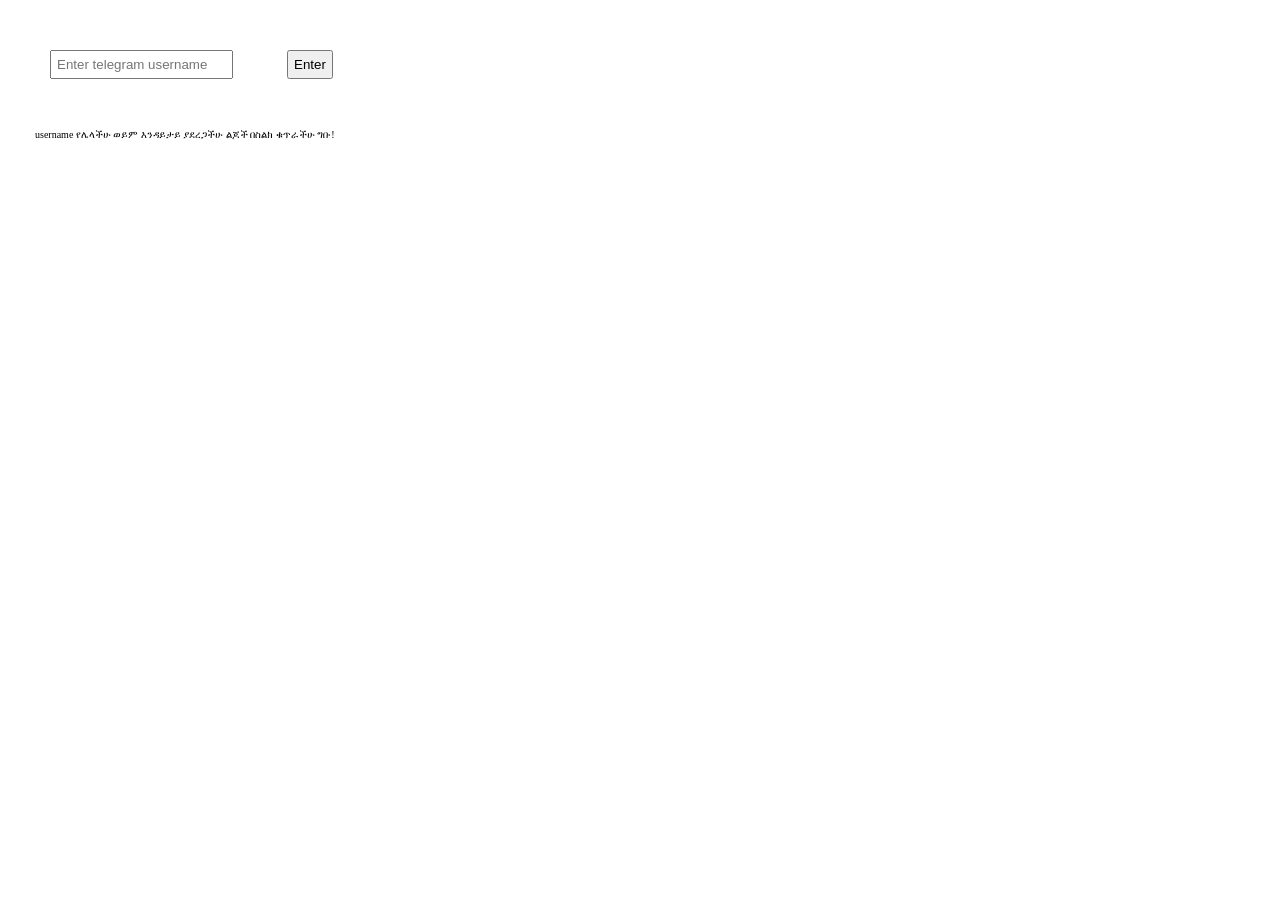
<file: Index.html>
<html lang="en">
  <head>
    <meta charset="utf-8">
    <title>የቅዱስ ሚካኤል ማሕበር ልጆች library</title>
     <link rel="stylesheet" href="wave.css">
     <script src="wave.js"></script>
  </head>
  <body>
    <input placeholder="Enter telegram username" id="username">
    <button onclick="checkUser()">Enter</button><br>
    <span>username የሌላችሁ ወይም እንዳይታይ ያደረጋችሁ ልጆች በስልክ ቁጥራችሁ ግቡ!</span>
    <p id="message"></p>
  </body>
</file>
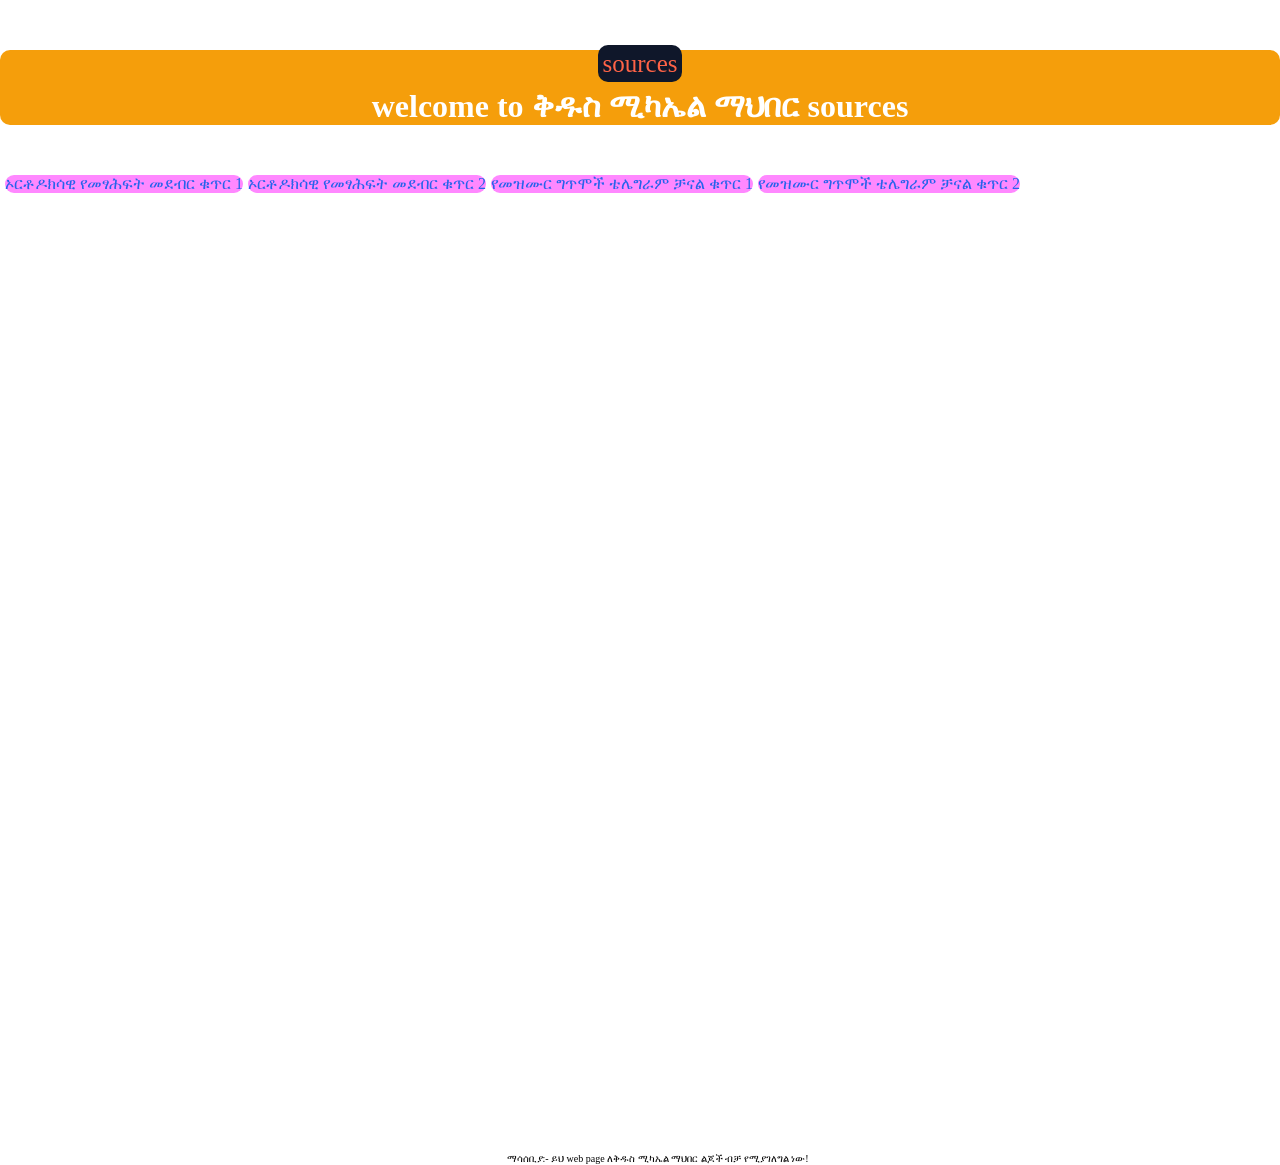
<file: wave.html>
<html lang="en">
  <head>
    <meta charset="utf-8">
    <title>የቅዱስ ሚካኤል ማሕበር ልጆች library</title>
     <link rel="stylesheet" href="wave.css">
    <script src="wave.js"></script>
  </head>
  <body>
      <header>
        <a href="">sources</a>
        <h1>welcome to ቅዱስ ሚካኤል ማህበር sources</h1>
      </header>
  <section class="wrapper">
    <div class ="sources"><a href="https://www.ethiopianorthodox.org/index.html " >ኦርቶዶክሳዊ የመፃሕፍት መደብር ቁጥር 1</a></div>
    <div class="sources"><a href=" https://myorthodoxbooks.org/" >ኦርቶዶክሳዊ የመፃሕፍት መደብር ቁጥር 2</a></div>
    <div class ="sources"><a href=" https://t.me/Yemezmurgetem" >የመዝሙር ግጥሞች ቴሌግራም ቻናል ቁጥር 1</a></div>
    <div class="sources" id="final"><a href="https://t.me/Ye_mezmur_gtm" >የመዝሙር ግጥሞች ቴሌግራም ቻናል ቁጥር 2</a></div>
    <div class =""></div>
  </section>
    <footer>
      <span>ማሳሰቢያ:- ይህ web page ለቅዱስ ሚካኤል ማህበር ልጆች ብቻ የሚያገለግል ነው!</span>
    </footer>
  </body>
</html>
</file>
<file: wave.css>
* {
  margin: 0;
  padding: 0;
}
header a {
  text-decoration: none;
  padding: 5px;
  color: tomato;
  background: #0F172A;
  font-size: 25px;
  border-radius:10px;
}
header {
  color: white;
  border-radius:10px;
  margin-top: 50px;
  margin-bottom: 50px;
  background-color: #F59E0B;
  text-align: center;
}
header h1 {
  margin-top: 10px;
}
.sources{
  border-radius:10px;
  text-align: center;
  margin-left: 5px;
  background: #F8FF;
}
.wrapper {
  display: flex;
}
#final {
  margin-right: 5px;
}
.sources a {
  color: #2563EB;
  text-decoration: none;
}
footer {
  margin-top: 75%;
  font-size: 7px;
  text-align: center;
}
img {
  align-items: center;
}
span {
  margin-left: 35px;
  font-size: 10px;
}
input {
  padding: 5px;
  margin: 50px;
}
button {
  padding: 5px;
}
</file>
